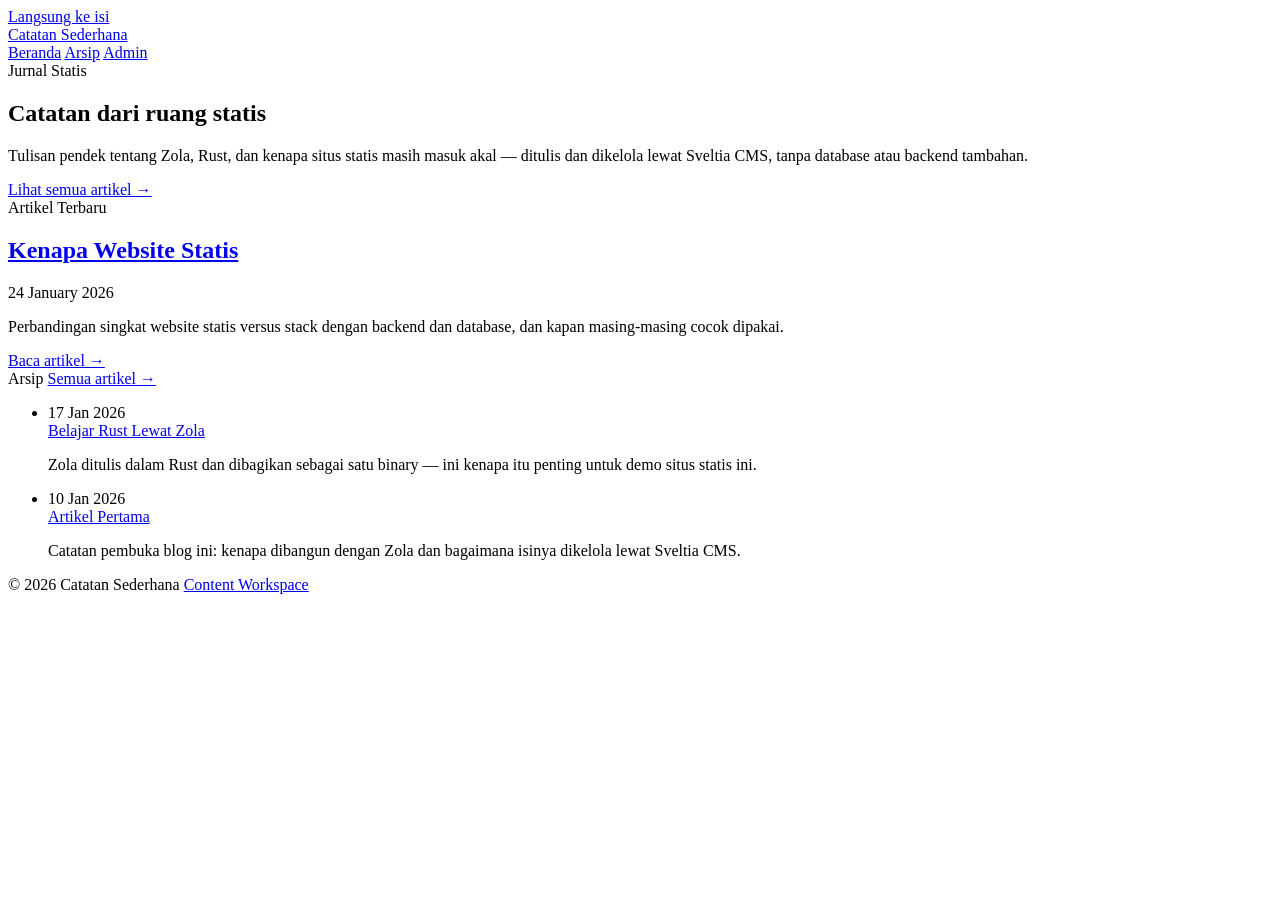
<file: public/index.html>
<!DOCTYPE html>
<html lang="id">
<head>
  <meta charset="UTF-8">
  <meta name="viewport" content="width=device-width, initial-scale=1.0">
  <title>Catatan Sederhana</title>
  <meta name="description" content="Blog demo statis dibangun dengan Zola dan Sveltia CMS.">
  <link rel="stylesheet" href="http://localhost:1111/style.css">
  
  <link rel="alternate" type="application/rss+xml" title="RSS" href="http://localhost:1111/rss.xml">
  
</head>
<body>
  <a class="skip-link" href="#main">Langsung ke isi</a>

  <header class="site-header">
    <nav class="site-nav" aria-label="Navigasi utama">
      <a class="site-title" href="http://localhost:1111/">Catatan Sederhana</a>
      <div class="nav-links">
        <a href="http://localhost:1111/">Beranda</a>
        <a href="http://localhost:1111/blog">Arsip</a>
        <a href="http://localhost:1111/admin">Admin</a>
      </div>
    </nav>
  </header>

  <main class="site-main" id="main">
    



<section class="hero container">
  <span class="kicker">Jurnal Statis</span>
  <h1>Catatan dari ruang statis</h1>
  
  <div class="lead"><p>Tulisan pendek tentang Zola, Rust, dan kenapa situs statis masih masuk akal — ditulis dan dikelola lewat Sveltia CMS, tanpa database atau backend tambahan.</p>
</div>
  
  <a class="text-link" href="http://localhost:1111/blog">Lihat semua artikel &rarr;</a>
</section>



<section class="featured container">
  <span class="kicker">Artikel Terbaru</span>
  <h2 class="featured-title">
    <a href="http://localhost:1111/blog/website-statis/">Kenapa Website Statis</a>
  </h2>
  <p class="featured-meta">
    <time datetime="2026-01-24">24 January 2026</time>
  </p>
  
  <p class="featured-excerpt">Perbandingan singkat website statis versus stack dengan backend dan database, dan kapan masing-masing cocok dipakai.</p>
  
  <a class="text-link" href="http://localhost:1111/blog/website-statis/">Baca artikel &rarr;</a>
</section>








<section class="section-page container">
  <div class="archive-heading">
    <span class="kicker">Arsip</span>
    <a class="text-link" href="http://localhost:1111/blog">Semua artikel &rarr;</a>
  </div>
  <ul class="post-list">
    
    
    
    
    <li class="post-item">
      <div class="post-date">
        <time datetime="2026-01-17">17 Jan 2026</time>
      </div>
      <div>
        <a class="post-item-title" href="http://localhost:1111/blog/belajar-rust/">Belajar Rust Lewat Zola</a>
        
        <p class="post-excerpt">Zola ditulis dalam Rust dan dibagikan sebagai satu binary — ini kenapa itu penting untuk demo situs statis ini.</p>
        
      </div>
    </li>
    
    
    
    <li class="post-item">
      <div class="post-date">
        <time datetime="2026-01-10">10 Jan 2026</time>
      </div>
      <div>
        <a class="post-item-title" href="http://localhost:1111/blog/artikel-pertama/">Artikel Pertama</a>
        
        <p class="post-excerpt">Catatan pembuka blog ini: kenapa dibangun dengan Zola dan bagaimana isinya dikelola lewat Sveltia CMS.</p>
        
      </div>
    </li>
    
    
  </ul>
</section>


  </main>

  <footer class="site-footer">
    <div class="container">
      <span>&copy; 2026 Catatan Sederhana</span>
      <a href="http://localhost:1111/admin">Content Workspace</a>
    </div>
  </footer>
</body>
</html>
</file>
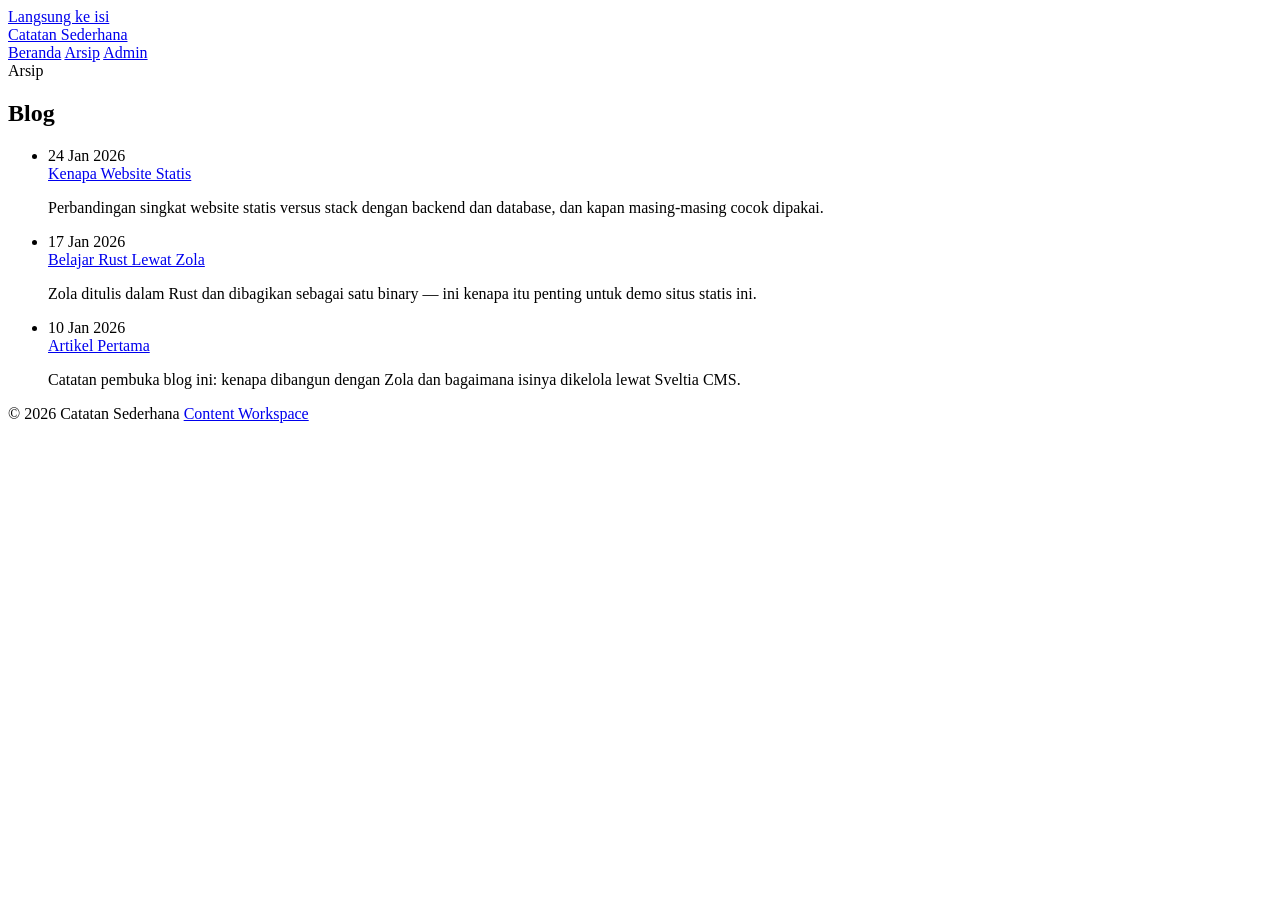
<file: public/blog/index.html>
<!DOCTYPE html>
<html lang="id">
<head>
  <meta charset="UTF-8">
  <meta name="viewport" content="width=device-width, initial-scale=1.0">
  <title>Blog — Catatan Sederhana</title>
  <meta name="description" content="Blog demo statis dibangun dengan Zola dan Sveltia CMS.">
  <link rel="stylesheet" href="http://localhost:1111/style.css">
  
  <link rel="alternate" type="application/rss+xml" title="RSS" href="http://localhost:1111/rss.xml">
  
</head>
<body>
  <a class="skip-link" href="#main">Langsung ke isi</a>

  <header class="site-header">
    <nav class="site-nav" aria-label="Navigasi utama">
      <a class="site-title" href="http://localhost:1111/">Catatan Sederhana</a>
      <div class="nav-links">
        <a href="http://localhost:1111/">Beranda</a>
        <a href="http://localhost:1111/blog">Arsip</a>
        <a href="http://localhost:1111/admin">Admin</a>
      </div>
    </nav>
  </header>

  <main class="site-main" id="main">
    
<section class="section-page container">
  <span class="kicker">Arsip</span>
  <h1>Blog</h1>

  <ul class="post-list">
    
    <li class="post-item">
      <div class="post-date">
        <time datetime="2026-01-24">24 Jan 2026</time>
      </div>
      <div>
        <a class="post-item-title" href="http://localhost:1111/blog/website-statis/">Kenapa Website Statis</a>
        
        <p class="post-excerpt">Perbandingan singkat website statis versus stack dengan backend dan database, dan kapan masing-masing cocok dipakai.</p>
        
      </div>
    </li>
    
    <li class="post-item">
      <div class="post-date">
        <time datetime="2026-01-17">17 Jan 2026</time>
      </div>
      <div>
        <a class="post-item-title" href="http://localhost:1111/blog/belajar-rust/">Belajar Rust Lewat Zola</a>
        
        <p class="post-excerpt">Zola ditulis dalam Rust dan dibagikan sebagai satu binary — ini kenapa itu penting untuk demo situs statis ini.</p>
        
      </div>
    </li>
    
    <li class="post-item">
      <div class="post-date">
        <time datetime="2026-01-10">10 Jan 2026</time>
      </div>
      <div>
        <a class="post-item-title" href="http://localhost:1111/blog/artikel-pertama/">Artikel Pertama</a>
        
        <p class="post-excerpt">Catatan pembuka blog ini: kenapa dibangun dengan Zola dan bagaimana isinya dikelola lewat Sveltia CMS.</p>
        
      </div>
    </li>
    
  </ul>
</section>

  </main>

  <footer class="site-footer">
    <div class="container">
      <span>&copy; 2026 Catatan Sederhana</span>
      <a href="http://localhost:1111/admin">Content Workspace</a>
    </div>
  </footer>
</body>
</html>
</file>
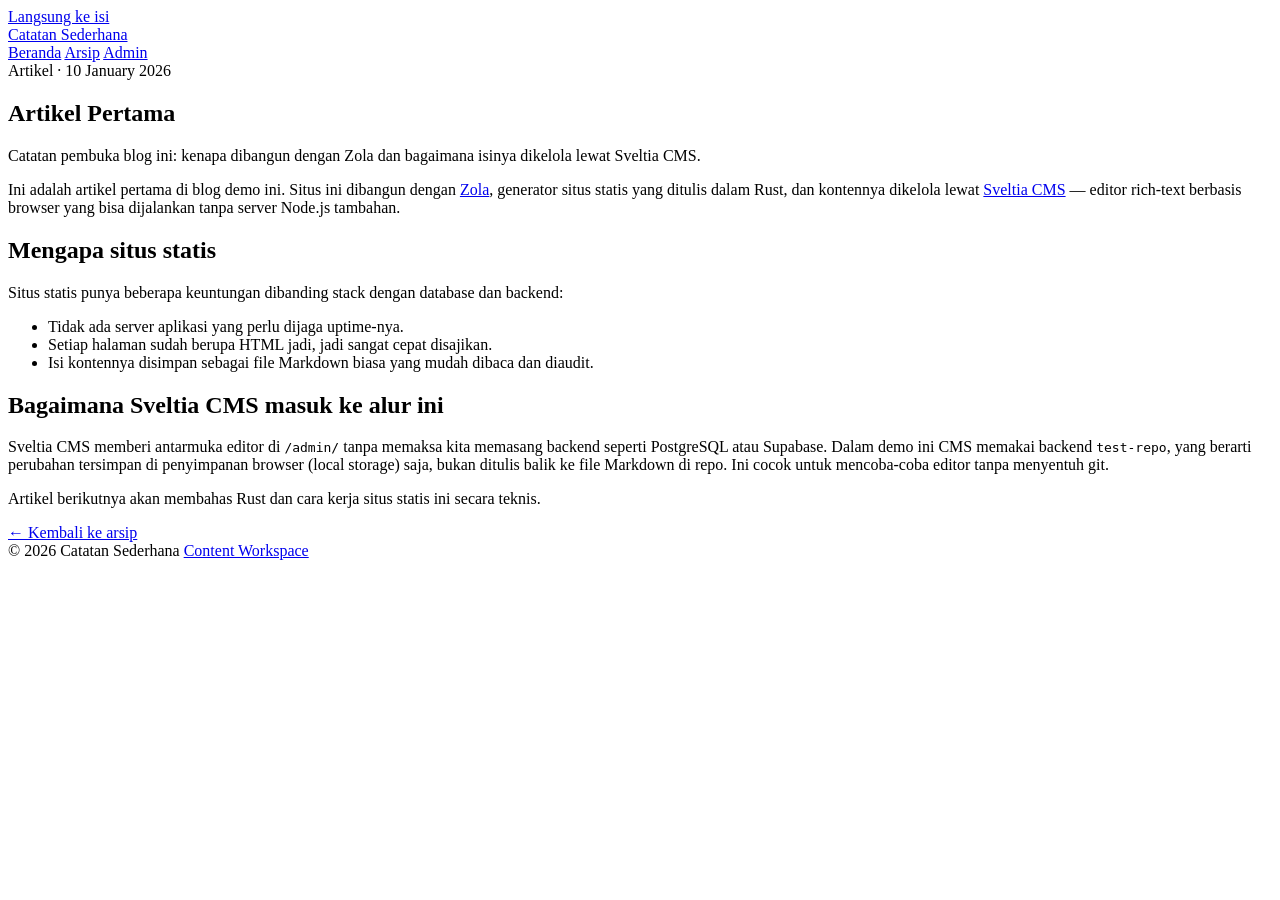
<file: public/blog/artikel-pertama/index.html>
<!DOCTYPE html>
<html lang="id">
<head>
  <meta charset="UTF-8">
  <meta name="viewport" content="width=device-width, initial-scale=1.0">
  <title>Artikel Pertama — Catatan Sederhana</title>
  <meta name="description" content="Catatan pembuka blog ini: kenapa dibangun dengan Zola dan bagaimana isinya dikelola lewat Sveltia CMS.">
  <link rel="stylesheet" href="http://localhost:1111/style.css">
  
  <link rel="alternate" type="application/rss+xml" title="RSS" href="http://localhost:1111/rss.xml">
  
</head>
<body>
  <a class="skip-link" href="#main">Langsung ke isi</a>

  <header class="site-header">
    <nav class="site-nav" aria-label="Navigasi utama">
      <a class="site-title" href="http://localhost:1111/">Catatan Sederhana</a>
      <div class="nav-links">
        <a href="http://localhost:1111/">Beranda</a>
        <a href="http://localhost:1111/blog">Arsip</a>
        <a href="http://localhost:1111/admin">Admin</a>
      </div>
    </nav>
  </header>

  <main class="site-main" id="main">
    
<article class="article">
  <header class="article-header">
    <span class="kicker">
      Artikel &middot;
      <time datetime="2026-01-10">10 January 2026</time>
    </span>
    <h1>Artikel Pertama</h1>
    
    <p class="article-description">Catatan pembuka blog ini: kenapa dibangun dengan Zola dan bagaimana isinya dikelola lewat Sveltia CMS.</p>
    
  </header>

  <div class="prose">
    <p>Ini adalah artikel pertama di blog demo ini. Situs ini dibangun dengan <a rel="external" href="https://www.getzola.org/">Zola</a>, generator situs statis yang ditulis dalam Rust, dan kontennya dikelola lewat <a rel="external" href="https://github.com/sveltia/sveltia-cms">Sveltia CMS</a> — editor rich-text berbasis browser yang bisa dijalankan tanpa server Node.js tambahan.</p>
<h2 id="mengapa-situs-statis">Mengapa situs statis</h2>
<p>Situs statis punya beberapa keuntungan dibanding stack dengan database dan backend:</p>
<ul>
<li>Tidak ada server aplikasi yang perlu dijaga uptime-nya.</li>
<li>Setiap halaman sudah berupa HTML jadi, jadi sangat cepat disajikan.</li>
<li>Isi kontennya disimpan sebagai file Markdown biasa yang mudah dibaca dan diaudit.</li>
</ul>
<h2 id="bagaimana-sveltia-cms-masuk-ke-alur-ini">Bagaimana Sveltia CMS masuk ke alur ini</h2>
<p>Sveltia CMS memberi antarmuka editor di <code>/admin/</code> tanpa memaksa kita memasang backend seperti PostgreSQL atau Supabase. Dalam demo ini CMS memakai backend <code>test-repo</code>, yang berarti perubahan tersimpan di penyimpanan browser (local storage) saja, bukan ditulis balik ke file Markdown di repo. Ini cocok untuk mencoba-coba editor tanpa menyentuh git.</p>
<p>Artikel berikutnya akan membahas Rust dan cara kerja situs statis ini secara teknis.</p>

  </div>

  <footer class="article-footer">
    <a class="text-link" href="http://localhost:1111/blog">&larr; Kembali ke arsip</a>
  </footer>
</article>

  </main>

  <footer class="site-footer">
    <div class="container">
      <span>&copy; 2026 Catatan Sederhana</span>
      <a href="http://localhost:1111/admin">Content Workspace</a>
    </div>
  </footer>
</body>
</html>
</file>
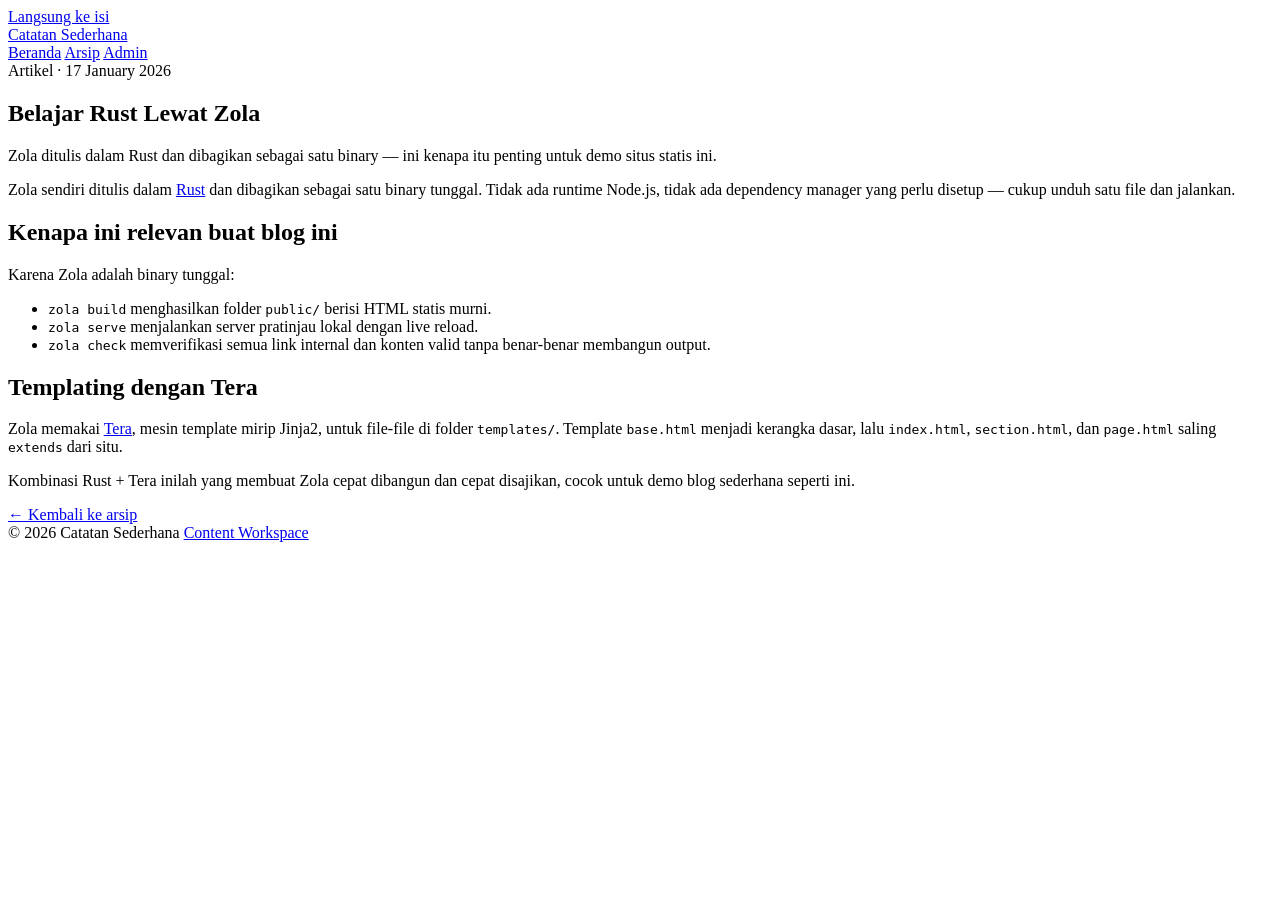
<file: public/blog/belajar-rust/index.html>
<!DOCTYPE html>
<html lang="id">
<head>
  <meta charset="UTF-8">
  <meta name="viewport" content="width=device-width, initial-scale=1.0">
  <title>Belajar Rust Lewat Zola — Catatan Sederhana</title>
  <meta name="description" content="Zola ditulis dalam Rust dan dibagikan sebagai satu binary — ini kenapa itu penting untuk demo situs statis ini.">
  <link rel="stylesheet" href="http://localhost:1111/style.css">
  
  <link rel="alternate" type="application/rss+xml" title="RSS" href="http://localhost:1111/rss.xml">
  
</head>
<body>
  <a class="skip-link" href="#main">Langsung ke isi</a>

  <header class="site-header">
    <nav class="site-nav" aria-label="Navigasi utama">
      <a class="site-title" href="http://localhost:1111/">Catatan Sederhana</a>
      <div class="nav-links">
        <a href="http://localhost:1111/">Beranda</a>
        <a href="http://localhost:1111/blog">Arsip</a>
        <a href="http://localhost:1111/admin">Admin</a>
      </div>
    </nav>
  </header>

  <main class="site-main" id="main">
    
<article class="article">
  <header class="article-header">
    <span class="kicker">
      Artikel &middot;
      <time datetime="2026-01-17">17 January 2026</time>
    </span>
    <h1>Belajar Rust Lewat Zola</h1>
    
    <p class="article-description">Zola ditulis dalam Rust dan dibagikan sebagai satu binary — ini kenapa itu penting untuk demo situs statis ini.</p>
    
  </header>

  <div class="prose">
    <p>Zola sendiri ditulis dalam <a rel="external" href="https://www.rust-lang.org/">Rust</a> dan dibagikan sebagai satu binary tunggal. Tidak ada runtime Node.js, tidak ada dependency manager yang perlu disetup — cukup unduh satu file dan jalankan.</p>
<h2 id="kenapa-ini-relevan-buat-blog-ini">Kenapa ini relevan buat blog ini</h2>
<p>Karena Zola adalah binary tunggal:</p>
<ul>
<li><code>zola build</code> menghasilkan folder <code>public/</code> berisi HTML statis murni.</li>
<li><code>zola serve</code> menjalankan server pratinjau lokal dengan live reload.</li>
<li><code>zola check</code> memverifikasi semua link internal dan konten valid tanpa benar-benar membangun output.</li>
</ul>
<h2 id="templating-dengan-tera">Templating dengan Tera</h2>
<p>Zola memakai <a rel="external" href="https://keats.github.io/tera/">Tera</a>, mesin template mirip Jinja2, untuk file-file di folder <code>templates/</code>. Template <code>base.html</code> menjadi kerangka dasar, lalu <code>index.html</code>, <code>section.html</code>, dan <code>page.html</code> saling <code>extends</code> dari situ.</p>
<p>Kombinasi Rust + Tera inilah yang membuat Zola cepat dibangun dan cepat disajikan, cocok untuk demo blog sederhana seperti ini.</p>

  </div>

  <footer class="article-footer">
    <a class="text-link" href="http://localhost:1111/blog">&larr; Kembali ke arsip</a>
  </footer>
</article>

  </main>

  <footer class="site-footer">
    <div class="container">
      <span>&copy; 2026 Catatan Sederhana</span>
      <a href="http://localhost:1111/admin">Content Workspace</a>
    </div>
  </footer>
</body>
</html>
</file>
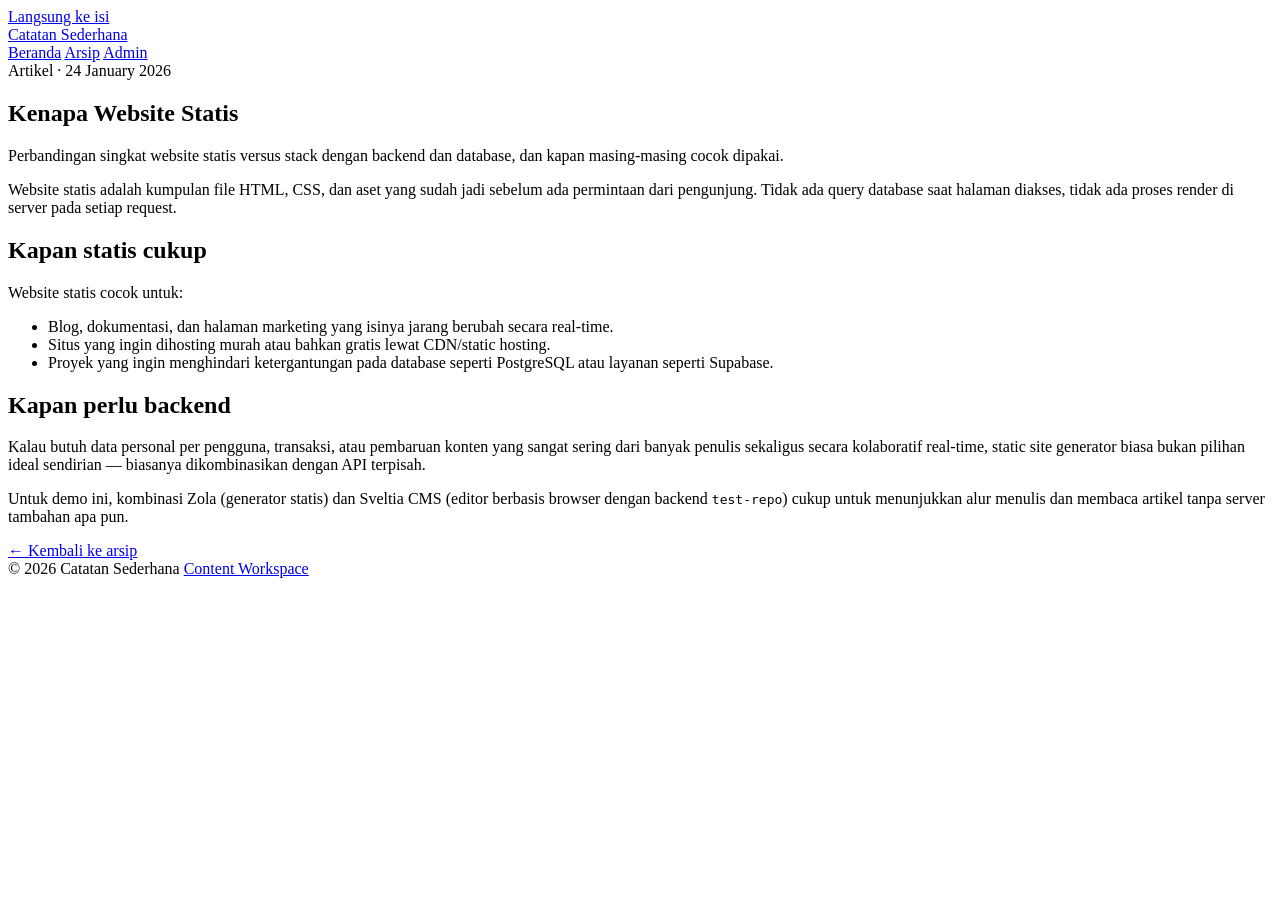
<file: public/blog/website-statis/index.html>
<!DOCTYPE html>
<html lang="id">
<head>
  <meta charset="UTF-8">
  <meta name="viewport" content="width=device-width, initial-scale=1.0">
  <title>Kenapa Website Statis — Catatan Sederhana</title>
  <meta name="description" content="Perbandingan singkat website statis versus stack dengan backend dan database, dan kapan masing-masing cocok dipakai.">
  <link rel="stylesheet" href="http://localhost:1111/style.css">
  
  <link rel="alternate" type="application/rss+xml" title="RSS" href="http://localhost:1111/rss.xml">
  
</head>
<body>
  <a class="skip-link" href="#main">Langsung ke isi</a>

  <header class="site-header">
    <nav class="site-nav" aria-label="Navigasi utama">
      <a class="site-title" href="http://localhost:1111/">Catatan Sederhana</a>
      <div class="nav-links">
        <a href="http://localhost:1111/">Beranda</a>
        <a href="http://localhost:1111/blog">Arsip</a>
        <a href="http://localhost:1111/admin">Admin</a>
      </div>
    </nav>
  </header>

  <main class="site-main" id="main">
    
<article class="article">
  <header class="article-header">
    <span class="kicker">
      Artikel &middot;
      <time datetime="2026-01-24">24 January 2026</time>
    </span>
    <h1>Kenapa Website Statis</h1>
    
    <p class="article-description">Perbandingan singkat website statis versus stack dengan backend dan database, dan kapan masing-masing cocok dipakai.</p>
    
  </header>

  <div class="prose">
    <p>Website statis adalah kumpulan file HTML, CSS, dan aset yang sudah jadi sebelum ada permintaan dari pengunjung. Tidak ada query database saat halaman diakses, tidak ada proses render di server pada setiap request.</p>
<h2 id="kapan-statis-cukup">Kapan statis cukup</h2>
<p>Website statis cocok untuk:</p>
<ul>
<li>Blog, dokumentasi, dan halaman marketing yang isinya jarang berubah secara real-time.</li>
<li>Situs yang ingin dihosting murah atau bahkan gratis lewat CDN/static hosting.</li>
<li>Proyek yang ingin menghindari ketergantungan pada database seperti PostgreSQL atau layanan seperti Supabase.</li>
</ul>
<h2 id="kapan-perlu-backend">Kapan perlu backend</h2>
<p>Kalau butuh data personal per pengguna, transaksi, atau pembaruan konten yang sangat sering dari banyak penulis sekaligus secara kolaboratif real-time, static site generator biasa bukan pilihan ideal sendirian — biasanya dikombinasikan dengan API terpisah.</p>
<p>Untuk demo ini, kombinasi Zola (generator statis) dan Sveltia CMS (editor berbasis browser dengan backend <code>test-repo</code>) cukup untuk menunjukkan alur menulis dan membaca artikel tanpa server tambahan apa pun.</p>

  </div>

  <footer class="article-footer">
    <a class="text-link" href="http://localhost:1111/blog">&larr; Kembali ke arsip</a>
  </footer>
</article>

  </main>

  <footer class="site-footer">
    <div class="container">
      <span>&copy; 2026 Catatan Sederhana</span>
      <a href="http://localhost:1111/admin">Content Workspace</a>
    </div>
  </footer>
</body>
</html>
</file>
